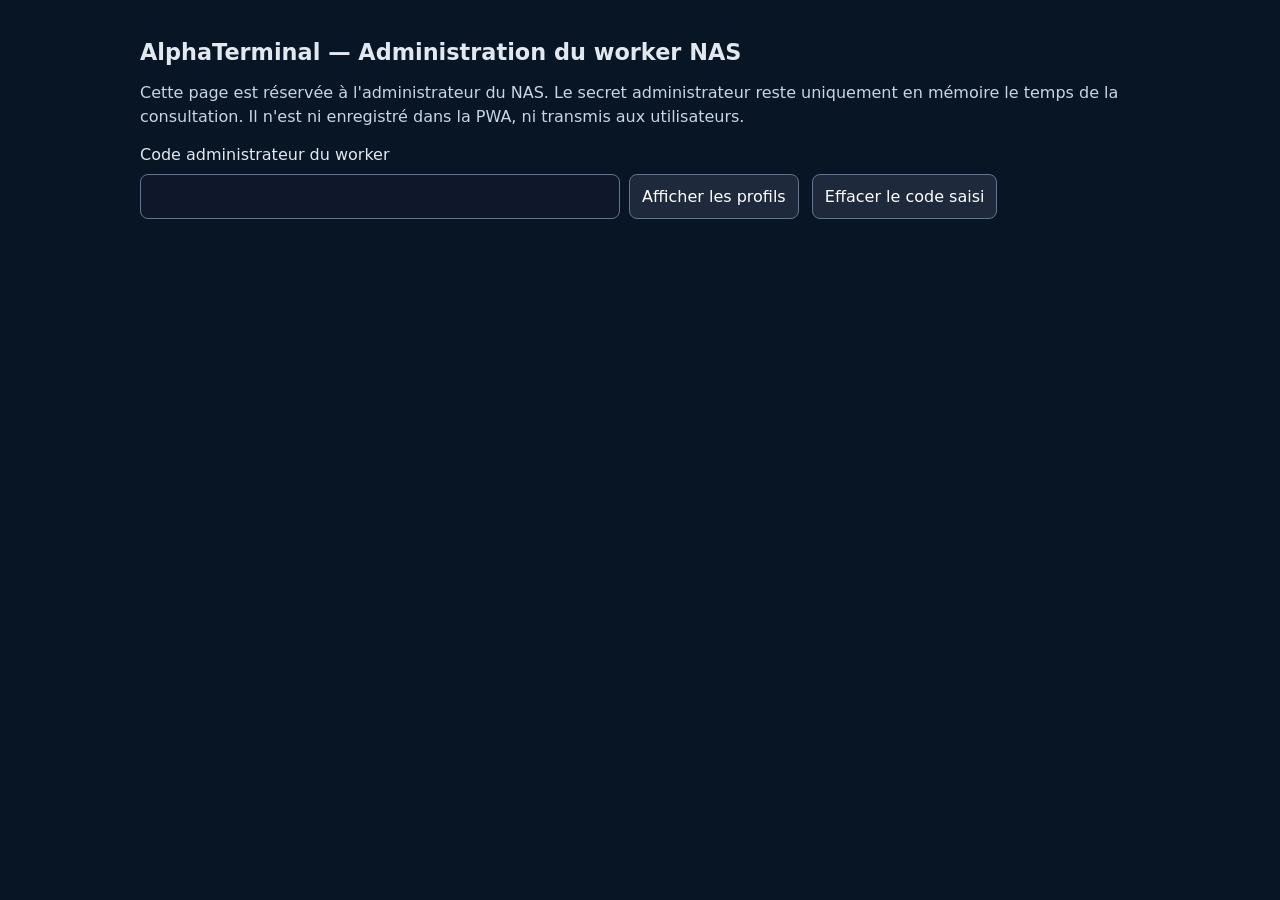
<file: worker/app/admin.html>
<!doctype html>
<html lang="fr">
<head>
<meta charset="utf-8"><meta name="viewport" content="width=device-width,initial-scale=1">
<title>AlphaTerminal — Administration NAS</title>
<meta name="referrer" content="no-referrer">
<style>
:root{color-scheme:dark;font:16px system-ui,sans-serif;background:#081525;color:#e2e8f0}
body{max-width:1000px;margin:0 auto;padding:24px}
h1{font-size:1.4rem}p{line-height:1.5;color:#cbd5e1}
label{display:block;margin:16px 0 6px}
input,button{font:inherit;border-radius:8px;padding:12px;border:1px solid #64748b}
input{width:min(100%,480px);box-sizing:border-box;background:#0f172a;color:white}
button{background:#1e293b;color:white;cursor:pointer;margin:4px}
button:focus-visible{outline:2px solid #86efac}
button.danger{border-color:#ef4444}
article{display:flex;align-items:center;justify-content:space-between;gap:12px;flex-wrap:wrap;
  background:#122238;border:1px solid #34445c;border-radius:10px;margin:10px 0;padding:14px}
small{display:block;color:#94a3b8;margin-top:5px}
#status{white-space:pre-wrap}
@media(max-width:600px){body{padding:12px}article{display:block}}
</style>
</head>
<body>
<h1>AlphaTerminal — Administration du worker NAS</h1>
<p>Cette page est réservée à l'administrateur du NAS. Le secret administrateur reste uniquement en mémoire le temps de la consultation. Il n'est ni enregistré dans la PWA, ni transmis aux utilisateurs.</p>
<label for="secret">Code administrateur du worker</label>
<input id="secret" type="password" autocomplete="off" spellcheck="false">
<button id="load" type="button">Afficher les profils</button>
<button id="forget" type="button">Effacer le code saisi</button>
<p id="status" role="status"></p>
<section id="profiles" aria-label="Profils utilisateurs"></section>
<script>
(()=>{'use strict';
const $=id=>document.getElementById(id),root=location.pathname.replace(/\/admin\/?$/,'');
const send=async(method,path,body)=>{
 const response=await fetch(root+'/api/v1/admin/'+path,{
  method,cache:'no-store',headers:{'X-Admin-Key':$('secret').value,'Content-Type':'application/json'},
  ...(body?{body:JSON.stringify(body)}:{})
 });
 if(!response.ok)throw Error('HTTP '+response.status+': '+(await response.text()).slice(0,180));
 return response.json();
};
const status=s=>{$('status').textContent=s;};
const addButton=(label,click,danger=false)=>{
 const button=document.createElement('button');button.type='button';button.textContent=label;
 if(danger)button.className='danger';button.onclick=click;return button;
};
async function refresh(){
 $('profiles').replaceChildren();
 try{
  const result=await send('GET','profiles');
  status(result.profiles.length+' profils sur le NAS.');
  for(const p of result.profiles){
   const card=document.createElement('article'),info=document.createElement('div'),title=document.createElement('strong');
   title.textContent=p.name;info.append(title);
   const meta=document.createElement('small');
   meta.textContent='ID '+p.id+' · '+p.active_devices+' appareil(s) · '+(p.disabled?'SUSPENDU':'ACTIF')+' · créé '+p.created_at;
   info.append(meta);card.append(info);
   const actions=document.createElement('div');
   actions.append(addButton(p.disabled?'Réactiver':'Suspendre',async()=>{
    if(!confirm((p.disabled?'Réactiver':'Suspendre')+' le profil '+p.name+' ?'))return;
    try{await send('POST','profiles/'+encodeURIComponent(p.id)+'/status',{disabled:!p.disabled});await refresh();}
    catch(e){status(e.message);}
   }));
   actions.append(addButton('Supprimer définitivement',async()=>{
    const typed=prompt('Suppression définitive du profil et des données NAS. Saisir EXACTEMENT son nom :');
    if(typed!==p.name)return;
    if(!confirm('Confirmer la suppression irréversible de '+p.name+' ?'))return;
    try{await send('DELETE','profiles/'+encodeURIComponent(p.id),{confirm_name:typed});await refresh();}
    catch(e){status(e.message);}
   },true));
   card.append(actions);$('profiles').append(card);
  }
 }catch(e){status(e.message);}
}
$('load').onclick=refresh;
$('forget').onclick=()=>{$('secret').value='';$('profiles').replaceChildren();status('Secret effacé de cette page.');};
})();
</script>
</body>
</html>
</file>
